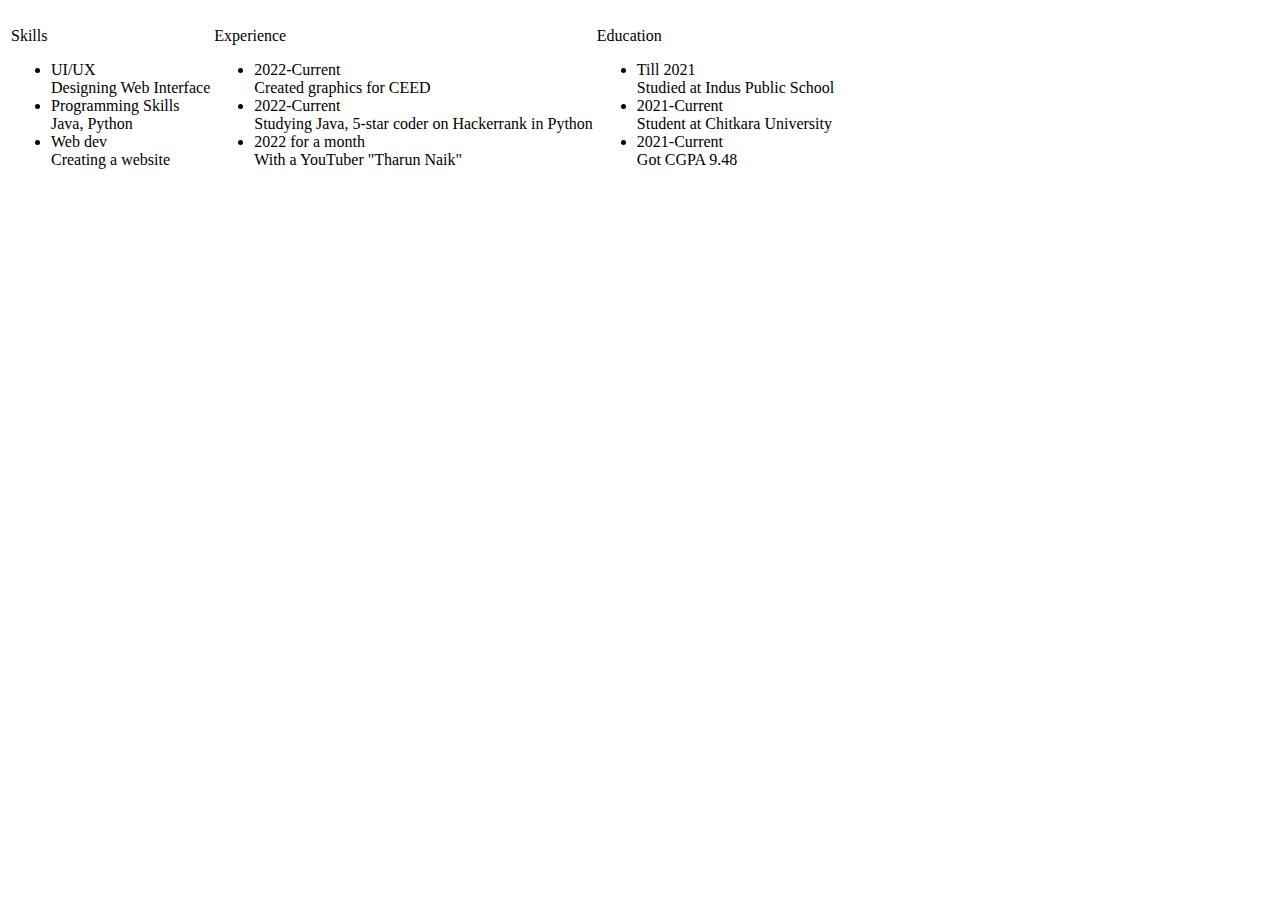
<file: test.html>
<!DOCTYPE html>
<html lang="en">
<head>
    <meta charset="UTF-8">
    <meta name="viewport" content="width=device-width, initial-scale=1.0">
    <title>Document</title>
</head>
<body>
    <table>
        <tr>
          <td>
            <p class="tab-links active-link" onclick="opentab('skills')">Skills</p>
            <ul>
              <li><span>UI/UX</span><br>Designing Web Interface</li>
              <li><span>Programming Skills</span><br>Java, Python</li>
              <li><span>Web dev</span><br>Creating a website</li>
            </ul>
          </td>
          <td>
            <p class="tab-links" onclick="opentab('experiance')">Experience</p>
            <ul>
              <li><span>2022-Current</span><br>Created graphics for CEED</li>
              <li><span>2022-Current</span><br>Studying Java, 5-star coder on Hackerrank in Python</li>
              <li><span>2022 for a month</span><br>With a YouTuber "Tharun Naik"</li>
            </ul>
          </td>
          <td>
            <p class="tab-links" onclick="opentab('education')">Education</p>
            <ul>
              <li><span>Till 2021</span><br>Studied at Indus Public School</li>
              <li><span>2021-Current</span><br>Student at Chitkara University</li>
              <li><span>2021-Current</span><br>Got CGPA 9.48</li>
            </ul>
          </td>
        </tr>
      </table>
         
    
</body>
</html>
</file>
